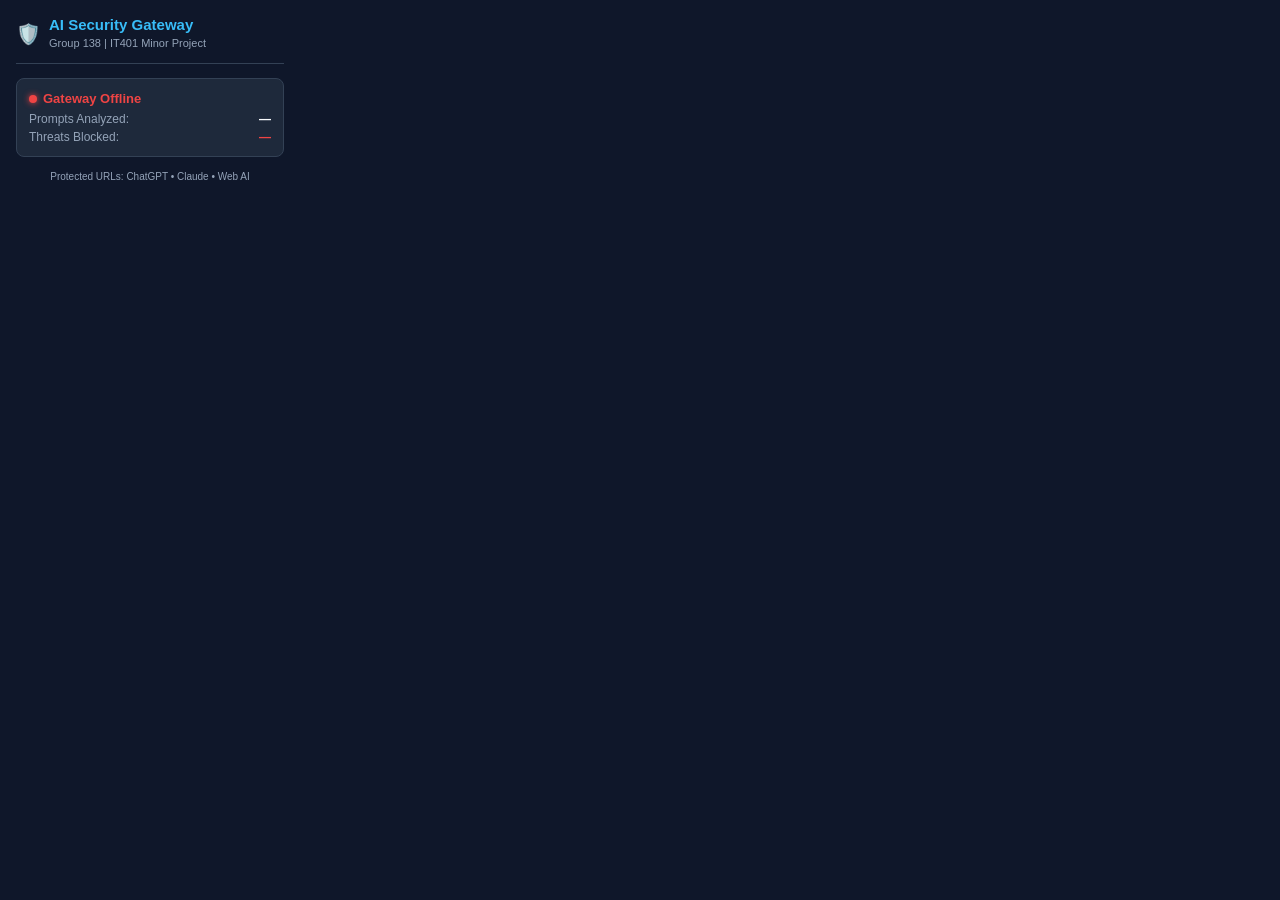
<file: extension/popup.html>
<!DOCTYPE html>
<html lang="en">
<head>
  <meta charset="UTF-8">
  <title>DTU AI Security Gateway</title>
  <style>
    :root {
      --bg: #0f172a;
      --card-bg: #1e293b;
      --text-main: #f8fafc;
      --text-muted: #94a3b8;
      --primary: #38bdf8;
      --danger: #ef4444;
      --success: #10b981;
      --border: #334155;
    }
    body {
      width: 300px;
      font-family: -apple-system, BlinkMacSystemFont, "Segoe UI", Roboto, sans-serif;
      background: var(--bg);
      color: var(--text-main);
      padding: 16px;
      margin: 0;
      box-sizing: border-box;
    }
    .header {
      display: flex;
      align-items: center;
      gap: 8px;
      border-bottom: 1px solid var(--border);
      padding-bottom: 12px;
      margin-bottom: 14px;
    }
    .header h1 {
      font-size: 15px;
      margin: 0;
      color: var(--primary);
    }
    .header span {
      font-size: 11px;
      color: var(--text-muted);
    }
    .status-card {
      background: var(--card-bg);
      border-radius: 8px;
      padding: 12px;
      border: 1px solid var(--border);
      font-size: 13px;
      margin-bottom: 12px;
    }
    .status-indicator {
      display: flex;
      align-items: center;
      gap: 6px;
      font-weight: 600;
      margin-bottom: 6px;
    }
    .dot {
      width: 8px;
      height: 8px;
      border-radius: 50%;
    }
    .online .dot { background: var(--success); box-shadow: 0 0 6px var(--success); }
    .offline .dot { background: var(--danger); box-shadow: 0 0 6px var(--danger); }
    .stat-row {
      display: flex;
      justify-content: space-between;
      color: var(--text-muted);
      font-size: 12px;
      margin-top: 4px;
    }
    .stat-val {
      color: var(--text-main);
      font-weight: 600;
    }
    .footer {
      text-align: center;
      font-size: 10px;
      color: var(--text-muted);
      margin-top: 14px;
    }
  </style>
</head>
<body>
  <div class="header">
    <div style="font-size: 20px;">🛡️</div>
    <div>
      <h1>AI Security Gateway</h1>
      <span>Group 138 | IT401 Minor Project</span>
    </div>
  </div>

  <div class="status-card" id="statusCard">
    <div class="status-indicator" id="statusIndicator">
      <span class="dot"></span>
      <span id="statusText">Checking Gateway...</span>
    </div>
    <div id="statsSection" style="display: none;">
      <div class="stat-row">
        <span>Prompts Analyzed:</span>
        <span class="stat-val" id="totalPrompts">0</span>
      </div>
      <div class="stat-row">
        <span>Threats Blocked:</span>
        <span class="stat-val" id="blockedPrompts" style="color: var(--danger);">0</span>
      </div>
    </div>
  </div>

  <div class="footer">
    Protected URLs: ChatGPT • Claude • Web AI
  </div>

  <script src="popup.js"></script>
</body>
</html>
</file>
